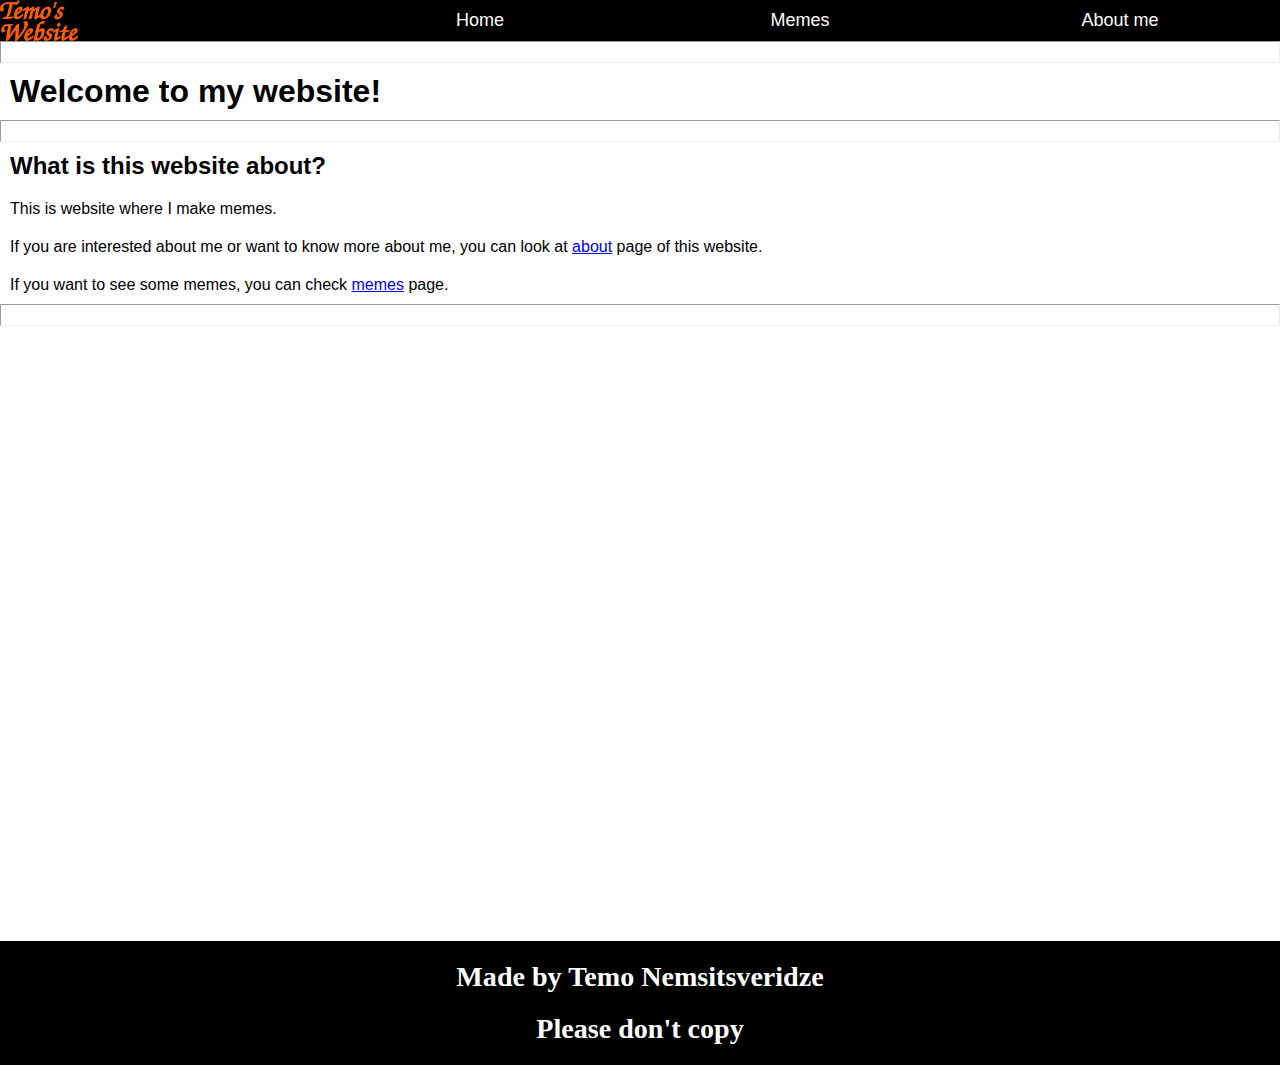
<file: index.html>
<!DOCTYPE html>
<html lang="en">
<head>
    <meta charset="UTF-8">
    <meta name="viewport" content="width=device-width, initial-scale=1.0">
    <meta name="authour" content="Temo Nemsitsveridze">
    <meta name="description" content="Website where I create memes.">
    <title>Temo's Memes - Home Page</title>
    <link rel="stylesheet" href="style.css">
</head>
<body>
    <nav>
        <ul>
            <li>
                <div>&nbsp;</div>
            </li>
            <li>
                <a href="index.html">Home</a>
            </li>
            <li>
                <a href="#" id="memesLink">Memes</a>
            </li>
            <li>
                <a href="about.html">About me</a>
            </li>
        </ul>
    </nav>
    <main>
        <hr>
        <h1>Welcome to my website!</h1>
        <hr>
        <h2>What is this website about?</h2>
        <p>This is website where I make memes.</p>
        <p>If you are interested about me or want to know more about me, you can look at <a href="about.html">about</a> page of this website.</p>
        <p>If you want to see some memes, you can check <a href="memes.html">memes</a> page.</p>
        <hr>
    </main>
    <footer>
        <center>
            <h3>Made by Temo Nemsitsveridze</h3>
            <h3>Please don't copy</h3>
        </center>
    </footer>
    <script src="script.js"></script>
</body>
</html>
</file>
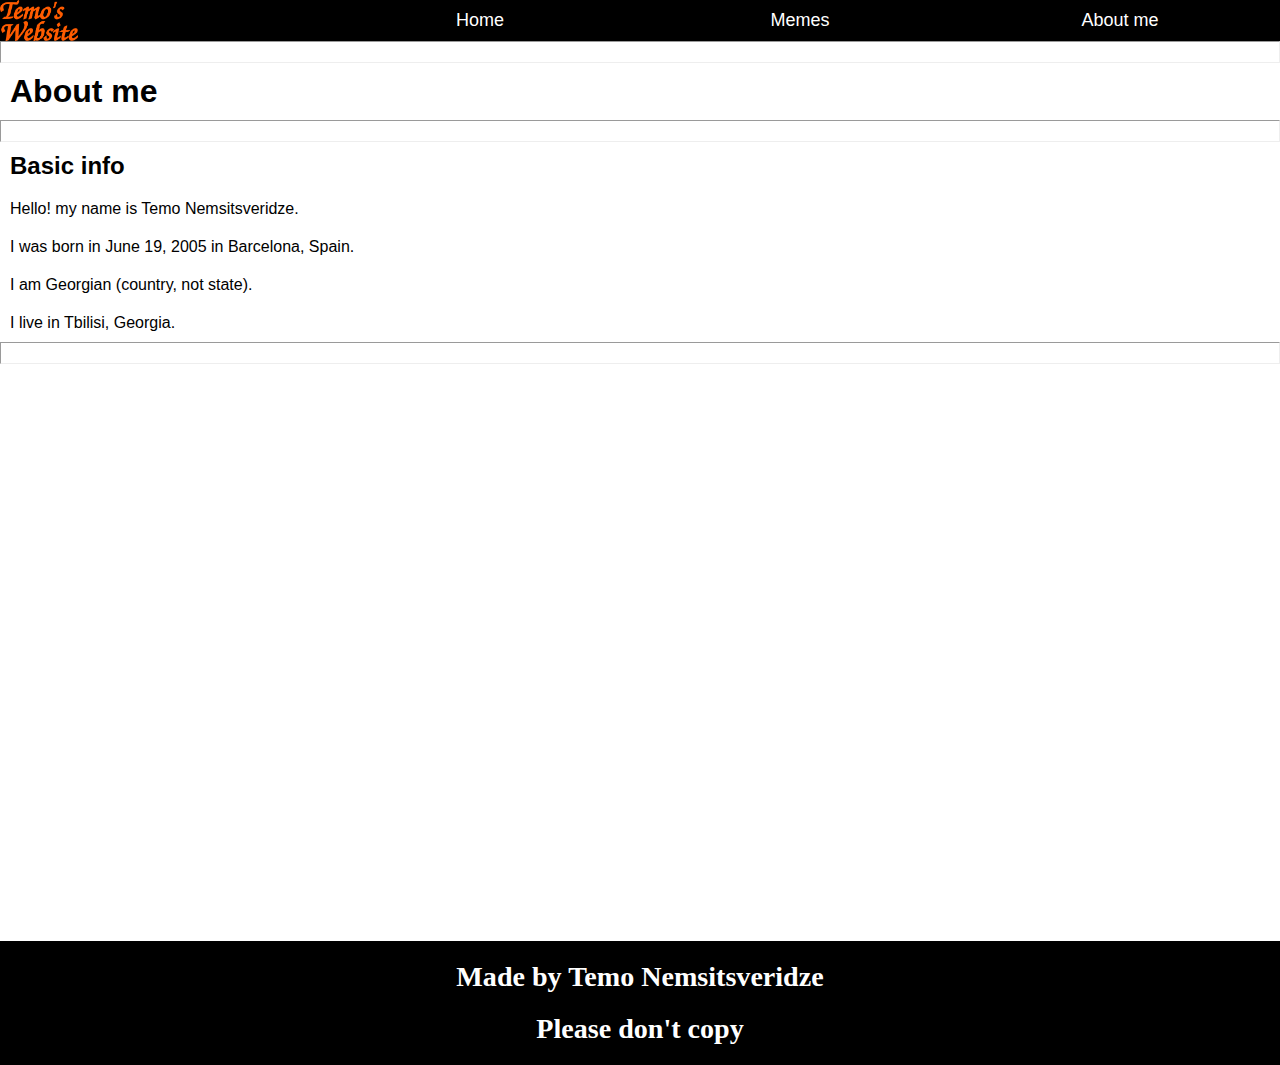
<file: about.html>
<!DOCTYPE html>
<html lang="en">
<head>
    <meta charset="UTF-8">
    <meta name="viewport" content="width=device-width, initial-scale=1.0">
    <meta name="authour" content="Temo Nemsitsveridze">
    <meta name="description" content="Website where I create memes.">
    <title>Temo's Memes - About Page</title>
    <link rel="stylesheet" href="style.css">
</head>
<body>
    <nav>
        <ul>
            <li>
                <div>&nbsp;</div>
            </li>
            <li>
                <a href="index.html">Home</a>
            </li>
            <li>
                <a href="#" id="memesLink">Memes</a>
            </li>
            <li>
                <a href="about.html">About me</a>
            </li>
        </ul>
    </nav>
    <main>
        <hr>
        <h1>About me</h1>
        <hr>
        <h2>Basic info</h2>
        <p>Hello! my name is Temo Nemsitsveridze.</p>
        <p>I was born in June 19, 2005 in Barcelona, Spain.</p>
        <p>I am Georgian (country, not state).</p>
        <p>I live in Tbilisi, Georgia.</p>
        <hr>
    </main>
    <footer>
        <center>
            <h3>Made by Temo Nemsitsveridze</h3>
            <h3>Please don't copy</h3>
        </center>
    </footer>
    <script src="script.js"></script>
</body>
</html>
</file>
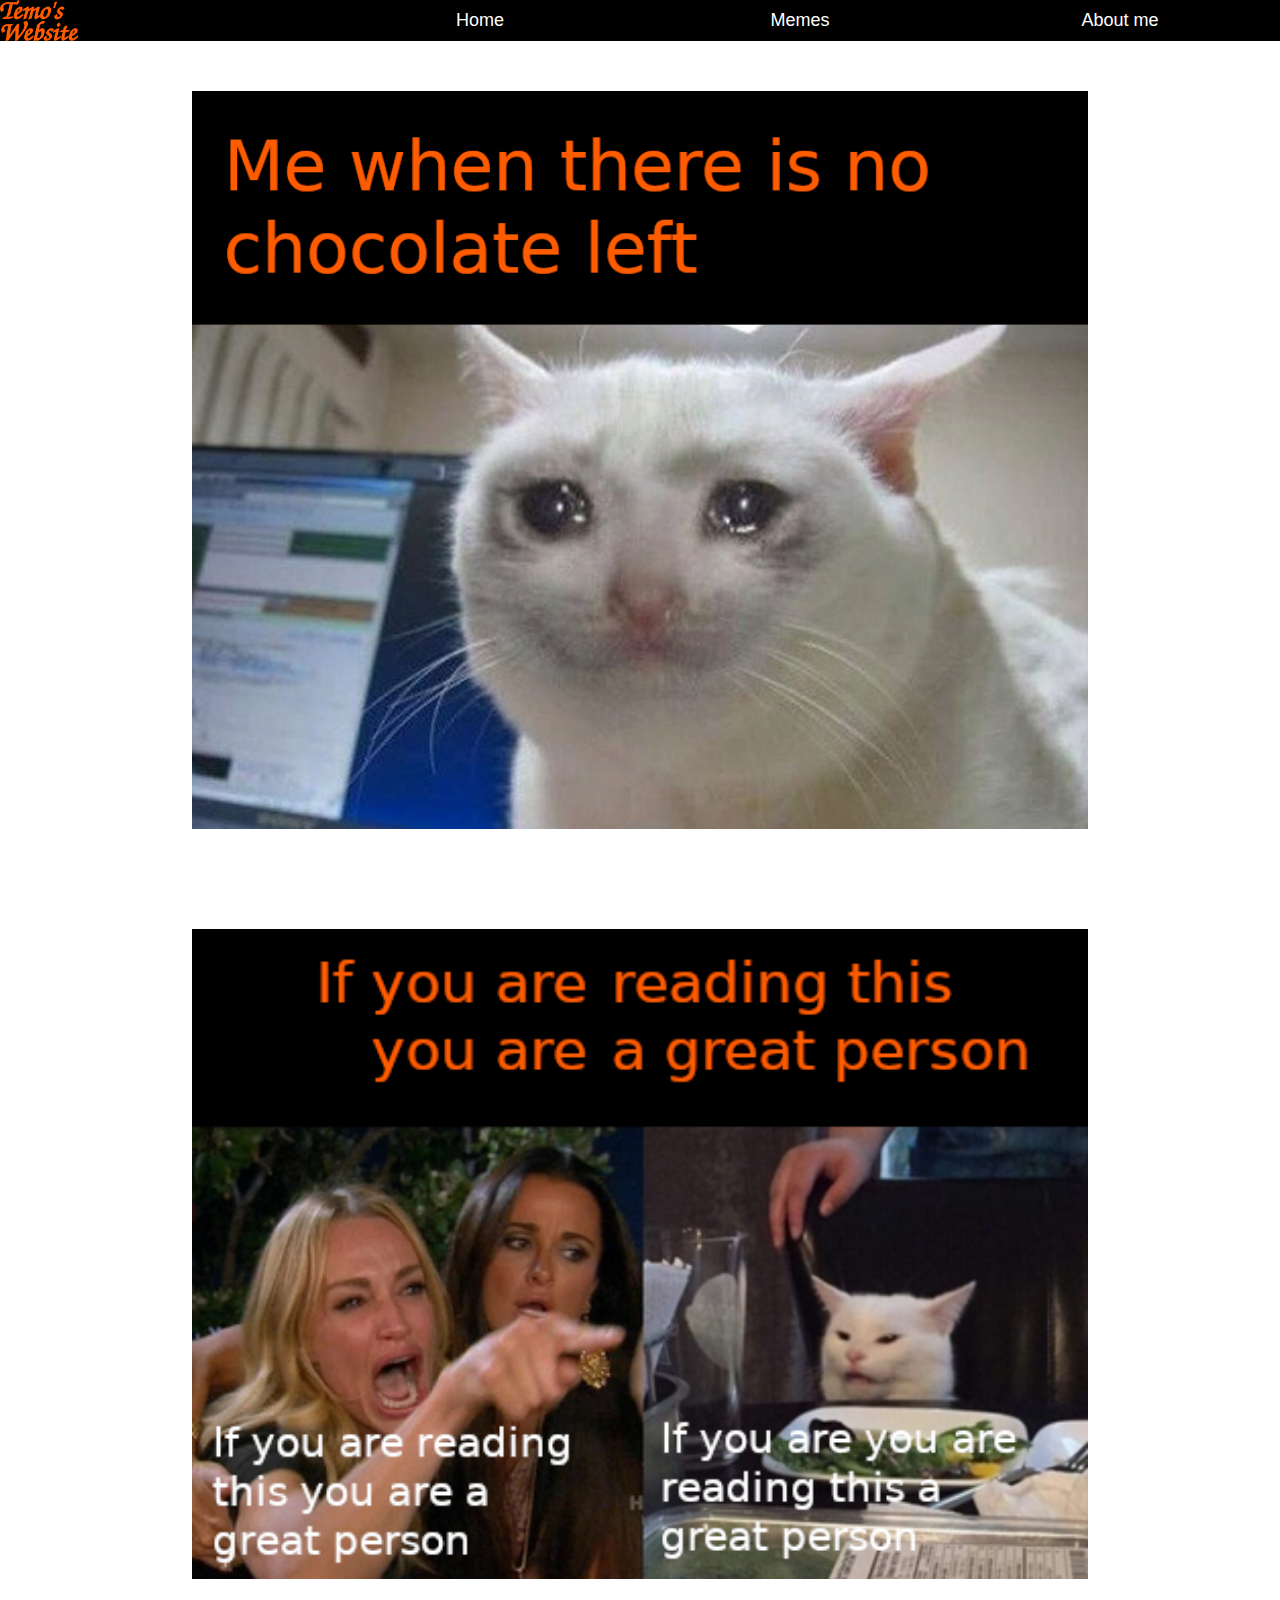
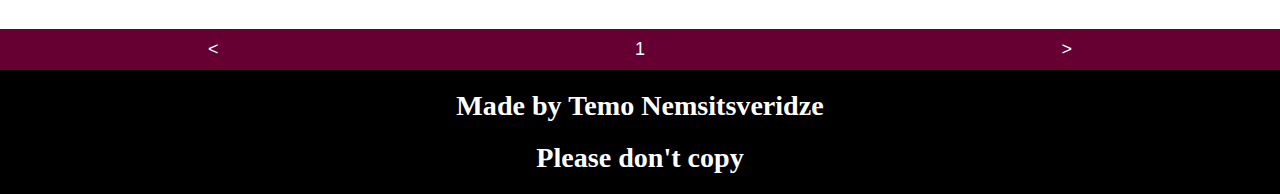
<file: memes-0001.html>
<!DOCTYPE html>
<html lang="en">
<head>
    <meta charset="UTF-8">
    <meta name="viewport" content="width=device-width, initial-scale=1.0">
    <meta name="authour" content="Temo Nemsitsveridze">
    <meta name="description" content="Website where I create memes.">
    <title>Temo's Memes - Memes Page 1</title>
    <link rel="stylesheet" href="style.css">
</head>
<body>
    <nav>
        <ul>
            <li>
                <div>&nbsp;</div>
            </li>
            <li>
                <a href="index.html">Home</a>
            </li>
            <li>
                <a href="#" id="memesLink">Memes</a>
            </li>
            <li>
                <a href="about.html">About me</a>
            </li>
        </ul>
    </nav>
    <main>
        <section class="meme-container">
            <div class="meme">
                <img src="Memes/meme00001.png" loading="lazy">
            </div>
        </section>
        <section class="meme-container">
            <div class="meme">
                <img src="Memes/meme00002.png" loading="lazy">
            </div>
        </section>
        <nav>
            <ul style="background-color: hsl(330, 100%, 20%)">
                <li>
                    <a href="memes-0001.html">&lt;</a>
                </li>
                <li>
                    <a href="memes-0001.html">1</a>
                </li>
                <li>
                    <a href="memes-0001.html">&gt;</a>
                </li>
            </ul>
        </nav>
    </main>
    <footer>
        <center>
            <h3>Made by Temo Nemsitsveridze</h3>
            <h3>Please don't copy</h3>
        </center>
    </footer>
    <script src="script.js"></script>
</body>
</html>
</file>
<file: style.css>
* {
    margin: 0;
    padding: 0;
    box-sizing: border-box;
    user-select: none;
}
html {
    font-family: Arial, Helvetica, sans-serif;
}
body {
    min-height: 100vh;
}
nav {
    position: sticky;
    top: 0;
    font-size: 18px;
}
nav ul {
    display: flex;
    justify-content: space-around;
    background-color: hsl(0, 0%, 0%);
    list-style-type: none;
}
nav ul li {
    text-align: center;
    width: 100%;
}
nav ul li a {
    color: hsl(0, 0%, 100%);
    text-decoration: none;
    display: block;
    padding: 10px;
    transition: background-color 0.5s;
}
nav ul li a:hover {
    background-color: hsl(330, 100%, 35%);
}
nav ul li:nth-child(1) div {
    padding: 10px;
    background-image: url(logo.png);
    background-size: contain;
    background-repeat: no-repeat;
}
footer {
    background-color: hsl(0, 0%, 0%);
    padding: 10px;
    width: 100%;
    color: hsl(0, 0%, 100%);
    font-family: cursive;
    font-size: 24px;
}
h1, h2, h3, h4, h5, h6, p {
    padding: 10px;
}
hr {
    padding: 10px 0;
}
main {
    min-height: 100vh;
}
.meme-container {
    width: 100%;
    padding: 50px 15vw;
}
.meme {
    display: block;
    box-sizing: content-box;
    background-color: hsl(0, 0%, 0%);
}
.meme-container .meme img {
    box-sizing: content-box;
    width: 100%;
    display: block;
}
</file>
